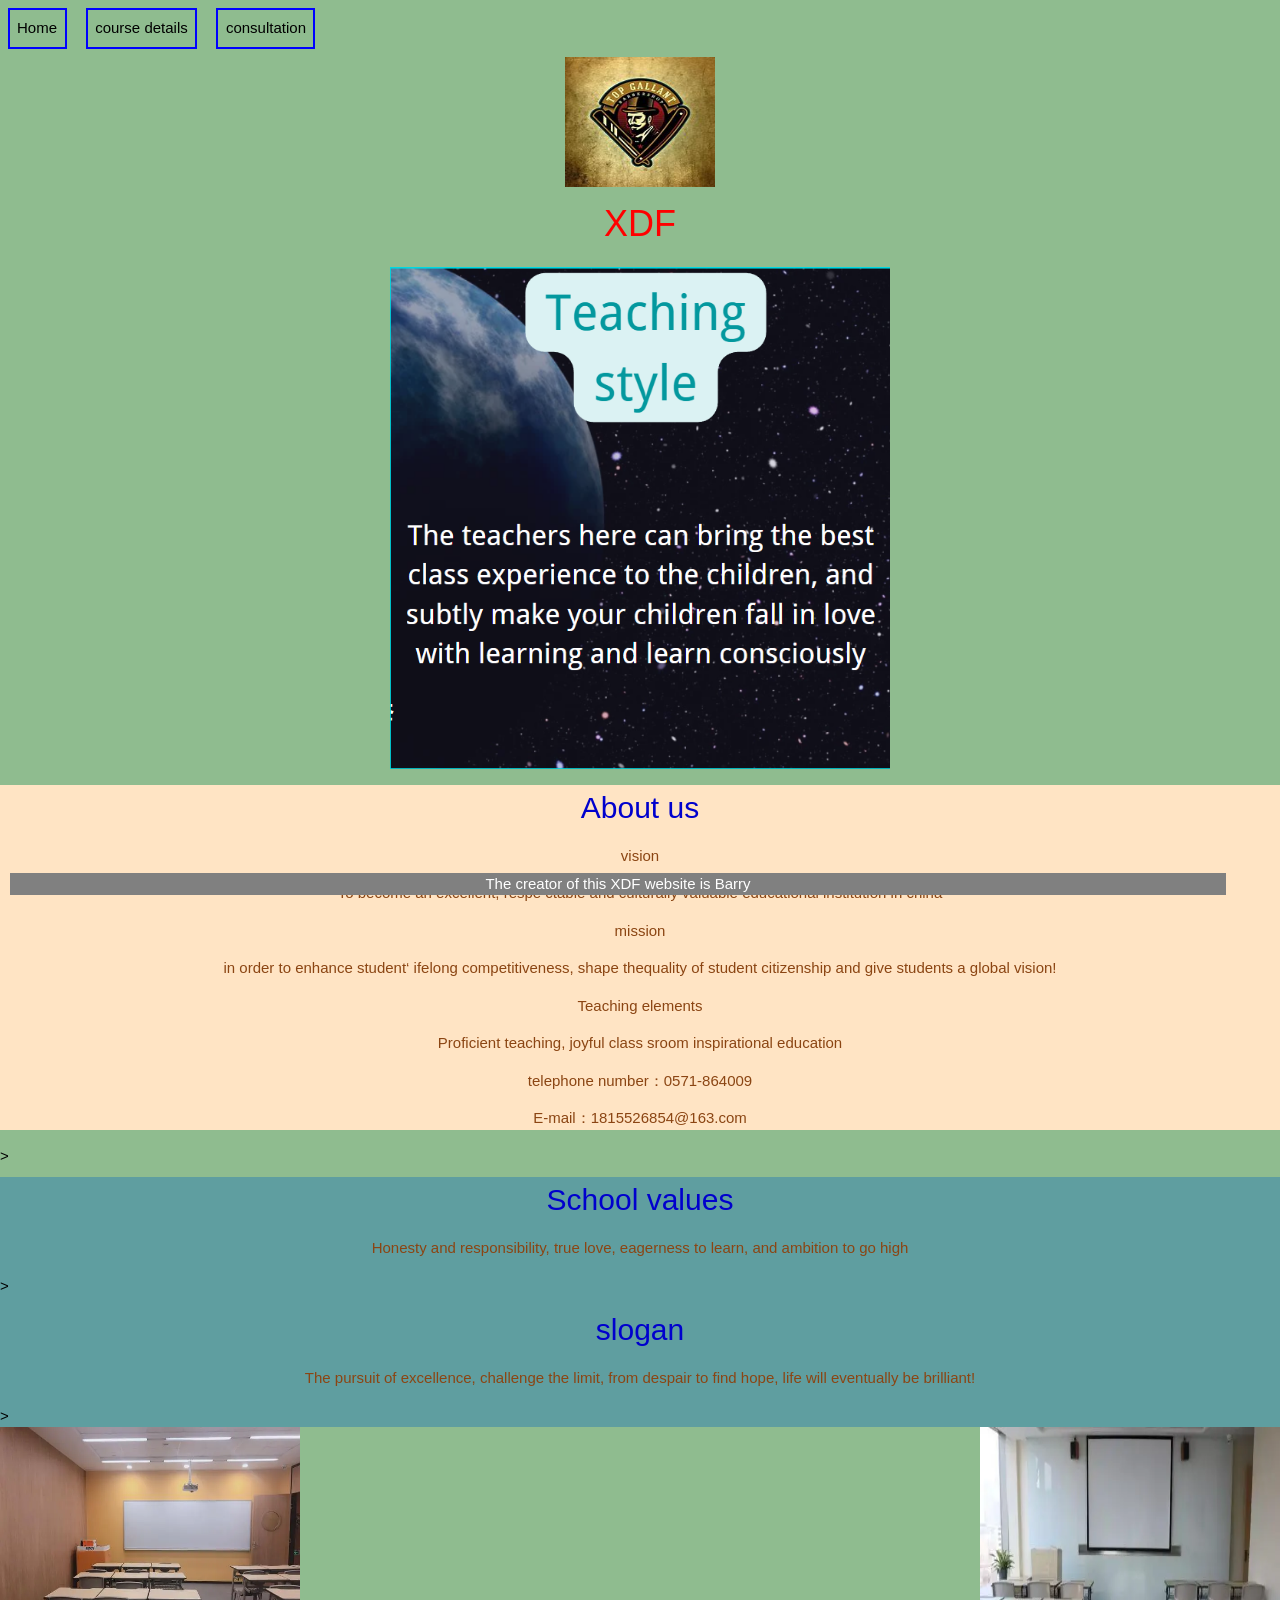
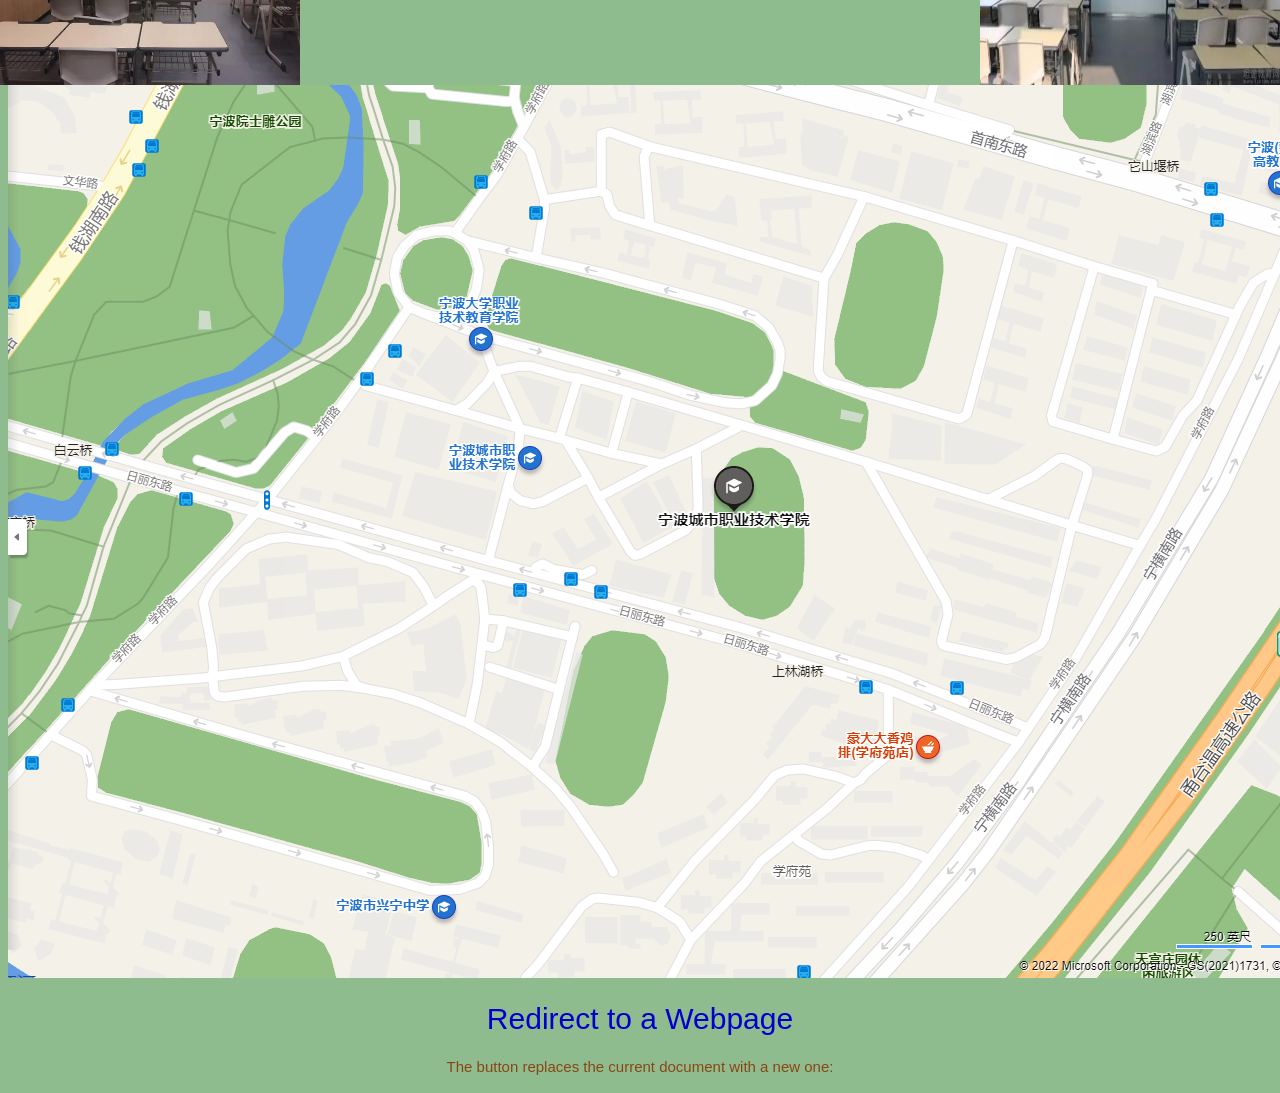
<file: index.html>
<!DOCTYPE html>
<html lang="en" >
<head>
  <meta charset="UTF-8">
  <title>CodePen - A Pen by 黄浩然</title>
  <link rel="stylesheet" href="./style.css">



<!-- partial:index.partial.html -->
<!DOCTYPE html>
<html lang="en" >

  <meta charset="UTF-8">
  <title>Barry cv</title>
  <link rel="stylesheet" href="./style.css">
<link rel="icon" href="favicon.ico">


<!-- partial:index.partial.html -->
<nav>
  <u1>
<li><a href="index.html">Home</a></li>
<li><a href="course details.html">course details</a></li>
<li><a href="consultation.html">consultation</a></li>

</u1>
</nav>
<img src="LOGO.jpg" alt="LOGO" width="150" height="130"  ;></div>



<h1>XDF</h1>









<title>W3.CSS</title>
<meta name="viewport" content="width=device-width, initial-scale=1">
<meta content="text/html; charset=iso-8859-2" http-equiv="Content-Type">
<link rel="stylesheet" href="https://www.w3schools.com/w3css/4/w3.css">
<style>
.mySlides {display:none;}
</style>
</head>

<body>

<div class="w3-content w3-section" style="max-width:500px">
   <img class="mySlides" src="img_la.png" style="width:100%">
  <img class="mySlides" src="img_ny.png" style="width:100%">
  <img class="mySlides" src="img_chicago.png" style="width:100%">
</div>

<script>
var myIndex = 0;
carousel();

function carousel() {
  var i;
  var x = document.getElementsByClassName("mySlides");
  for (i = 0; i < x.length; i++) {
    x[i].style.display = "none";  
  }
  myIndex++;
  if (myIndex > x.length) {myIndex = 1}    
  x[myIndex-1].style.display = "block";  
  setTimeout(carousel, 2000); // Change image every 2 seconds
}
</script>


<div class="HHR1">
 <h2>About us</h2>

<P>vision</P>
<P>To become an excellent, respe ctable and culturally valuable educational institution in china</P>
<P>mission</P>
<P>in order to enhance student‘ ifelong competitiveness, shape thequality of student citizenship and give students a global vision! </P>
<P>Teaching elements</P>
<P>Proficient teaching, joyful class sroom inspirational education</P>
<p>telephone number：0571-864009</P>
<p>E-mail：1815526854@163.com</P>
  </div>>
  <div class="HHR3">
    <h2>School values </h2>
    <P>Honesty and responsibility, true love, eagerness to learn, and ambition to go high</P>>
    <h2>slogan</h2>
    <p> The pursuit of excellence, challenge the limit, from despair to find hope, life will eventually be brilliant!</p>>
    </div>
<div style="float:left;"><img src="333.webp" alt="333" width="300" height="258"  ;> </div>

<div style="float:right;"><img src="444.webp" alt="444" width="300" height="258"  ;></div>



<a href="https://cn.bing.com/maps?q=nbcc&form=ANNTH1&refig=0131f7d9c5fe40b784c0c35e0e89b12a"><image src="555.png"></a>
<footer>  
The creator of this XDF website is Barry
  </footer>
  <h2>Redirect to a Webpage</h2>
  <p>The button replaces the current document with a new one:</p >
  
  <script src='hhr.js'></script>


  
</body>
</html>
</file>
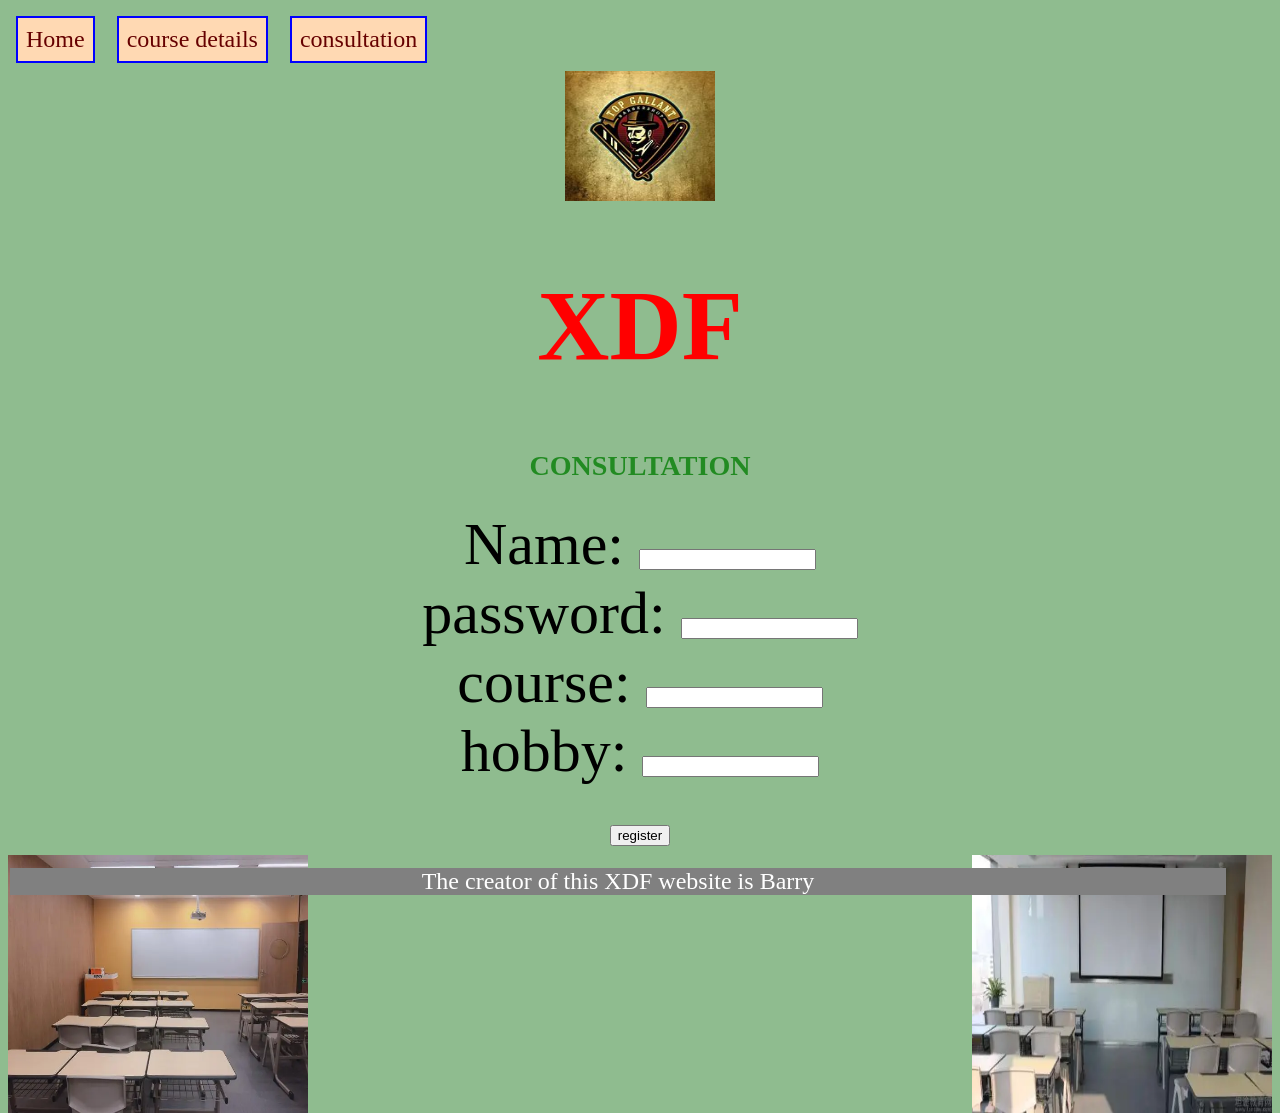
<file: consultation.html>
<!DOCTYPE html>
<html lang="en">

<head>
  <meta charset="UTF-8">
  <title>CodePen - A Pen by 黄浩然</title>
  <link rel="stylesheet" href="./style.css">

</head>

<body>
  <!-- partial:index.partial.html -->
  <!DOCTYPE html>
  <html lang="en">

  <meta charset="UTF-8">
  <title>Barry cv</title>
  <link rel="stylesheet" href="./style.css">
  <link rel="icon" href="favicon.ico">

  <!-- partial:index.partial.html -->
  <nav>
    <u1>
      <li><a href="index.html">Home</a></li>
      <li><a href="course details.html">course details</a></li>
      <li><a href="consultation.html">consultation</a></li>

    </u1>
  </nav>
  <img src="LOGO.jpg" alt="LOGO" width="150" height="130" ;>



  <h1>XDF</h1>






  <h3>CONSULTATION</h3> 
  <form name="myform" method="post" action="mailto:1815526854@qq.com" onsubmit="return validateform()" >  
    Name: <input type="text" name="name"><br/>  
    password: <input type="password" name="password"><br/> 
    course: <input type="text" name="name1"><br/>  
    hobby: <input type="text" name="name2"><br/>  
    <input type="submit" value="register">  
    </form>  
  

      </div>
      <div style="float:left;"><img src="333.webp" alt="333" width="300" height="258" ;> </div>

      <div style="float:right;"><img src="444.webp" alt="444" width="300" height="258" ;></div>


      <footer>
        The creator of this XDF website is Barry
      </footer>
 
      <script src="hhr.js"></script>

 </body>
</html>
</file>
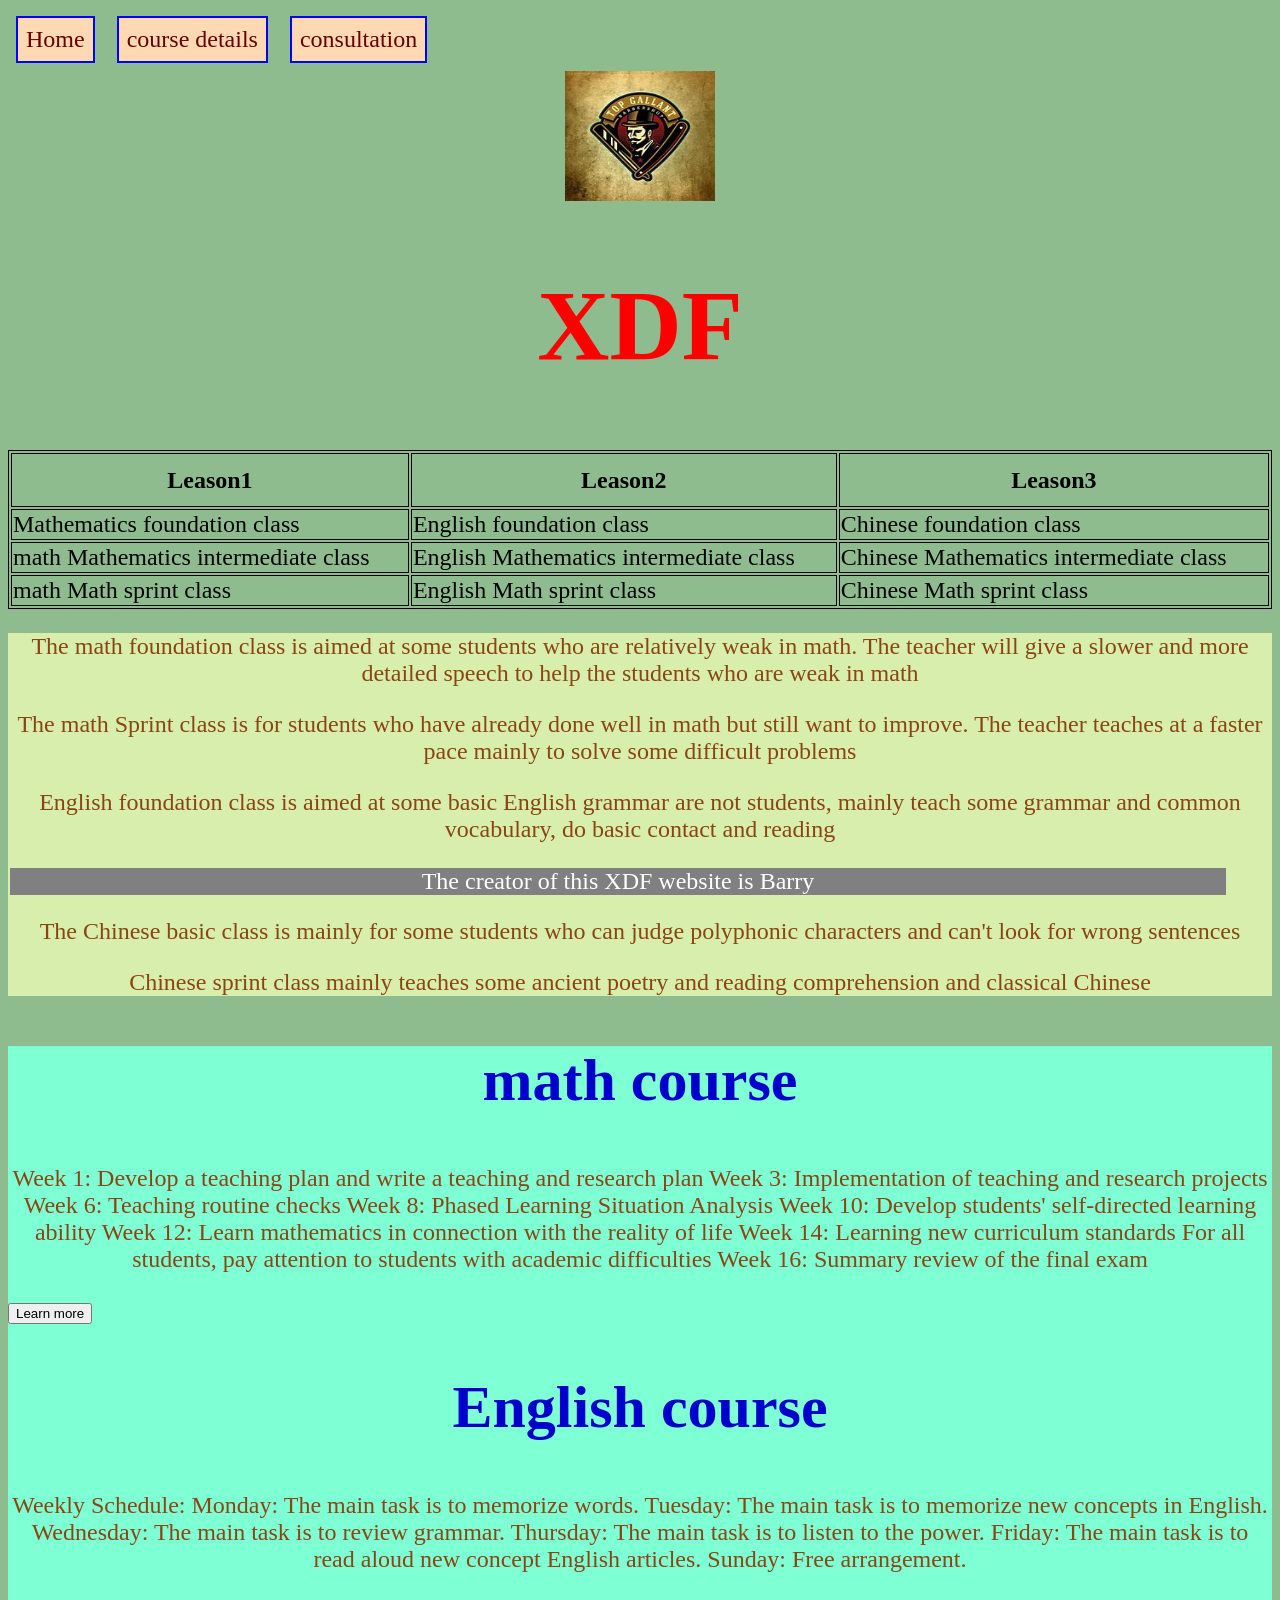
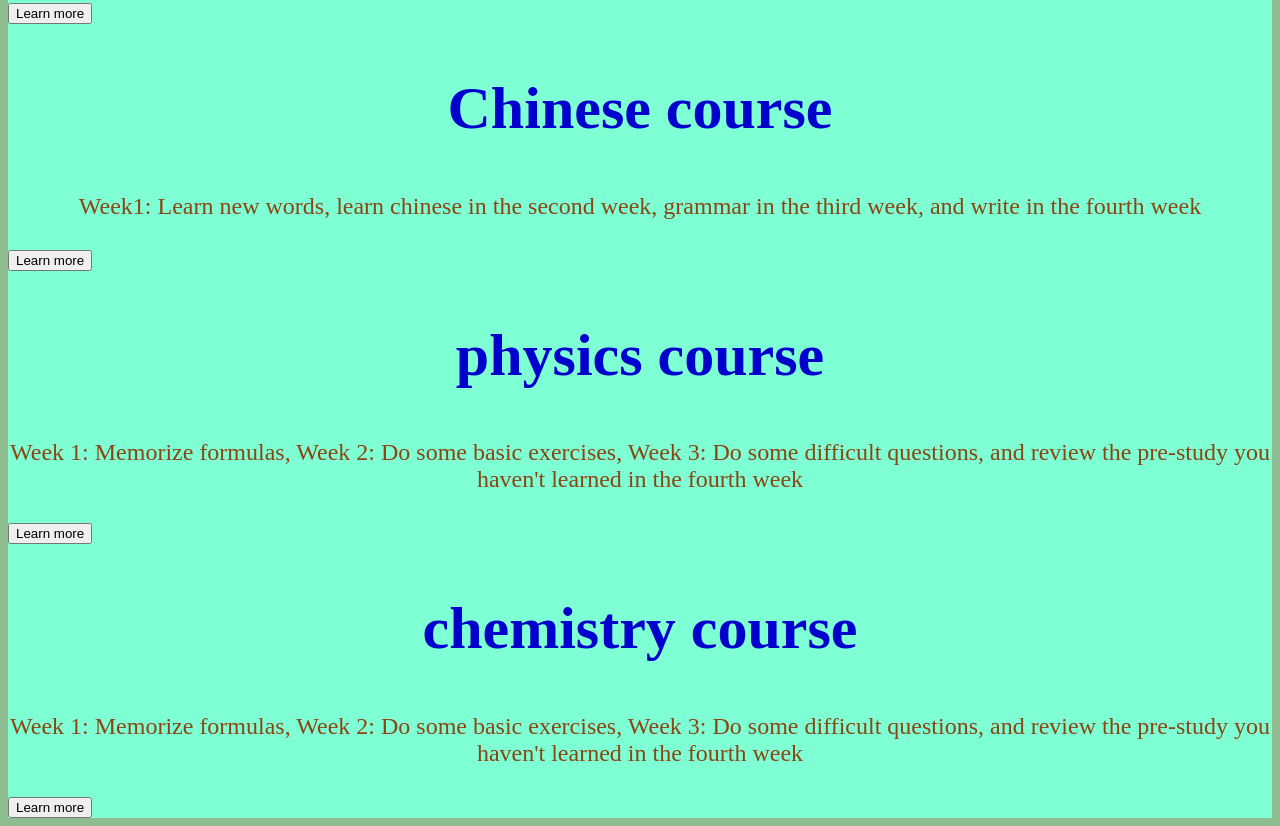
<file: course details.html>
<!DOCTYPE html>
<html lang="en" >
<head>
  <meta charset="UTF-8">
  <title>CodePen - A Pen by 黄浩然</title>
  <link rel="stylesheet" href="./style.css">

</head>
<body>
<!-- partial:index.partial.html -->
<!DOCTYPE html>
<html lang="en" >

  <meta charset="UTF-8">
  <title>Barry cv</title>
  <link rel="stylesheet" href="./style.css">
<link rel="icon" href="favicon.ico">


<!-- partial:index.partial.html -->
<nav>
  <u1>
<li><a href="index.html">Home</a></li>
<li><a href="course details.html">course details</a></li>
<li><a href="consultation.html">consultation</a></li>

</u1>
</nav>
<img src="LOGO.jpg" alt="LOGO" width="150" height="130"  ;>


<h1>XDF</h1>

 
 


  <table border="1">
    <tr>
        <th>Leason1</th>
      <th>Leason2</th>
      <th>Leason3</th>
    </tr>
    <tr>
        <td>Mathematics foundation class</td>
        <td>English foundation class</td>
      <td>Chinese foundation class</td>
    </tr>
    <tr>
        <td>math Mathematics intermediate class</td>
        <td>English Mathematics intermediate class</td>
      <td>Chinese Mathematics intermediate class</td>
    </tr>
    <tr>
        <td>math Math sprint class</td>
        <td>English Math sprint class</td>
      <td>Chinese Math sprint class</td>
    </tr>
</table>
<div class="HHR2">
<P>The math foundation class is aimed at some students who are relatively weak in math. The teacher will give a slower and more detailed speech to help the students who are weak in math</P>
<P>The math Sprint class is for students who have already done well in math but still want to improve. The teacher teaches at a faster pace mainly to solve some difficult problems</P>
<p>English foundation class is aimed at some basic English grammar are not students, mainly teach some grammar and common vocabulary, do basic contact and reading</P>
<P>The English sprint class is aimed at those students who have mastered basic English grammar and have good grades</p>
<P>The Chinese basic class is mainly for some students who can judge polyphonic characters and can't look for wrong sentences</P>
<p>Chinese sprint class mainly teaches some ancient poetry and reading comprehension and classical Chinese</P>

</div>
<div class="HHR4">
  <h2>math course</h2>
  <p>Week 1: Develop a teaching plan and write a teaching and research plan
    Week 3: Implementation of teaching and research projects
    Week 6: Teaching routine checks
    Week 8: Phased Learning Situation Analysis
    Week 10: Develop students' self-directed learning ability
    Week 12: Learn mathematics in connection with the reality of life
    Week 14: Learning new curriculum standards
    For all students, pay attention to students with academic difficulties
    Week 16: Summary review of the final exam</p>
  
  <button onclick="myFunction1()">Learn more</button>
  
  <script>
  function myFunction1() {
    location.replace("https://www.khanacademy.org/math")
  }
</script>

<h2>English course</h2>
<p> Weekly Schedule:
  Monday: The main task is to memorize words.
  Tuesday: The main task is to memorize new concepts in English.
  Wednesday: The main task is to review grammar.
  Thursday: The main task is to listen to the power.
  Friday: The main task is to read aloud new concept English articles.
  Sunday: Free arrangement.</p>

<button onclick="myFunction2()">Learn more</button>

<script>
function myFunction2() {
  location.replace("https://takelessons.com/search?service=english&location_type[]=location_online&sort=1&utm_source=bing&utm_medium=expl_answer&utm_campaign=base&utm_term=learn+english&utm_trigger=domaingraphclassifier&utm_query=English%20Learning%20Program%E3%80%81&coupon=$1PROMO&utm_content=expl+title")
}
</script>
<h2>Chinese course</h2>
<p>Week1: Learn new words, learn chinese in the second week, grammar in the third week, and write in the fourth week</p>

<button onclick="myFunction()">Learn more</button>

<script>
function myFunction3() {
  location.replace("https://www.mezzoguild.com/online-chinese-courses/")
}
</script>
<h2>physics course</h2>
<p>Week 1: Memorize formulas, Week 2: Do some basic exercises, Week 3: Do some difficult questions, and review the pre-study you haven't learned in the fourth week</p>

<button onclick="myFunction()">Learn more</button>

<script>
function myFunction4() {
  location.replace("https://www.edx.org/learn/physics")
}
</script>
<h2>chemistry course</h2>
<p>Week 1: Memorize formulas, Week 2: Do some basic exercises, Week 3: Do some difficult questions, and review the pre-study you haven't learned in the fourth week</p>

<button onclick="myFunction()">Learn more</button>

<script>
function myFunction() {
  location.replace("https://www.edx.org/learn/chemistry")
}
</script>
<footer>  
The creator of this XDF website is Barry
  </footer>

<!-- partial -->
 
</body>
</html>
</file>
<file: style.css>
nav ul {
list-style-type: none;
padding: 0;
margin: 0;
text-align: center; }
li{
  border:2px solid blue;
  display:inline-block;
  margin:0.5rem;
 text-align: center; }


a{
  text-decoration:none;
  background-color:#ffd9b3;
  color:#600;
  padding:0.5rem;
  display:block;
}
a:hover{
  background-color:#600;
  color:#ff3333;
}
body{
  fount-family:"open Sans",sans-serif;
  font-size:150%;
}
footer {  
position: fixed;  
left: 10px;  
bottom: 5px;  
right: 10px;   
width: 95%;  
background-color: gray;  
color: white;  
  text-align: center; 
}
h1{ text-align: center;
      color: red; 
     font-size:100px;;
}

h2{ text-align: center;
  color:#0000CD;
     font-size:60px;}
p {
    color:#8B4513;
  text-align: center
}
img {
    display: block;
    margin: auto;
   
}
h3{ text-align: center;
 color:#228B22}

table,td,th
{
	border:1px solid black;
}
table
{
	width:100%;
}
th
{
	height:50px;
}
form{ text-align: center;
font-size:2.5em;
}

body {
background-color:	#8FBC8F ;
}
.HHR1{background-color: bisque;}
.HHR2{background-color: rgb(215, 238, 173);}
.HHR3{background-color: cadetblue;}
.HHR4{background-color: aquamarine;}
</file>
